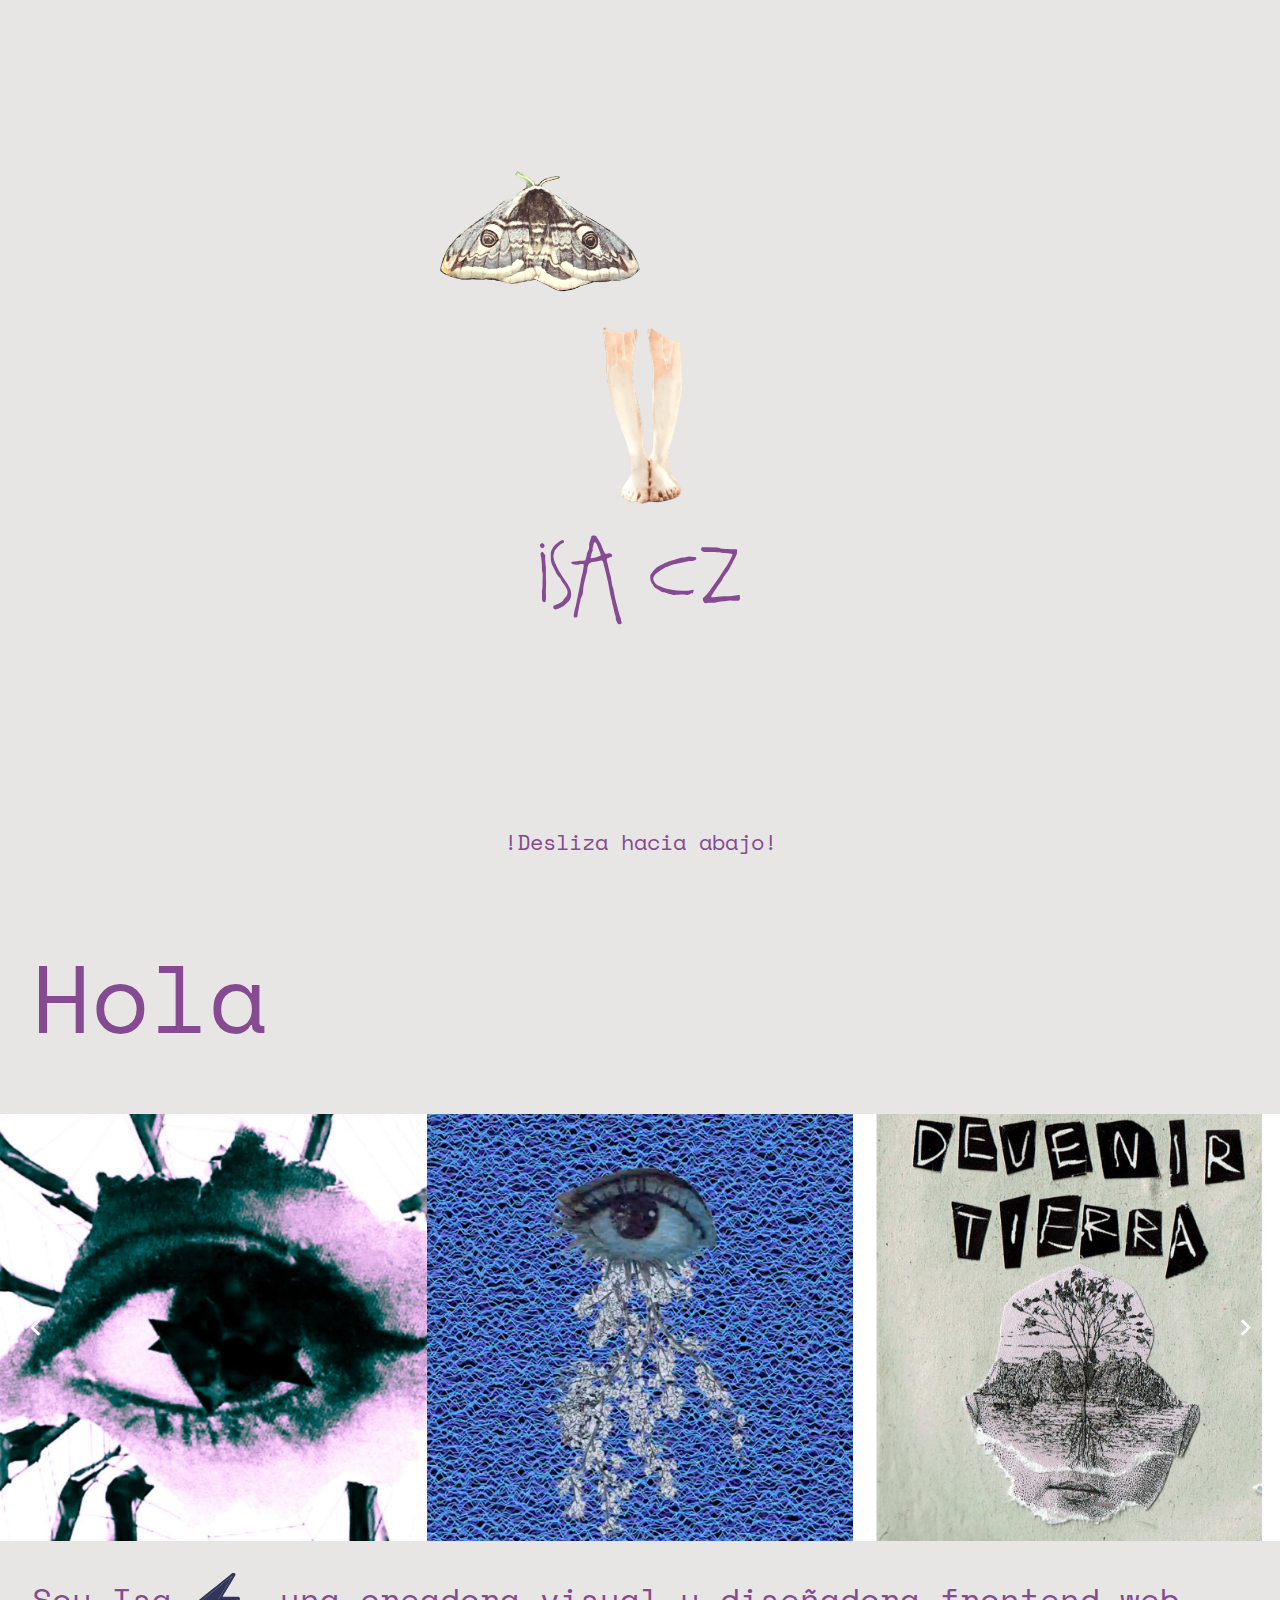
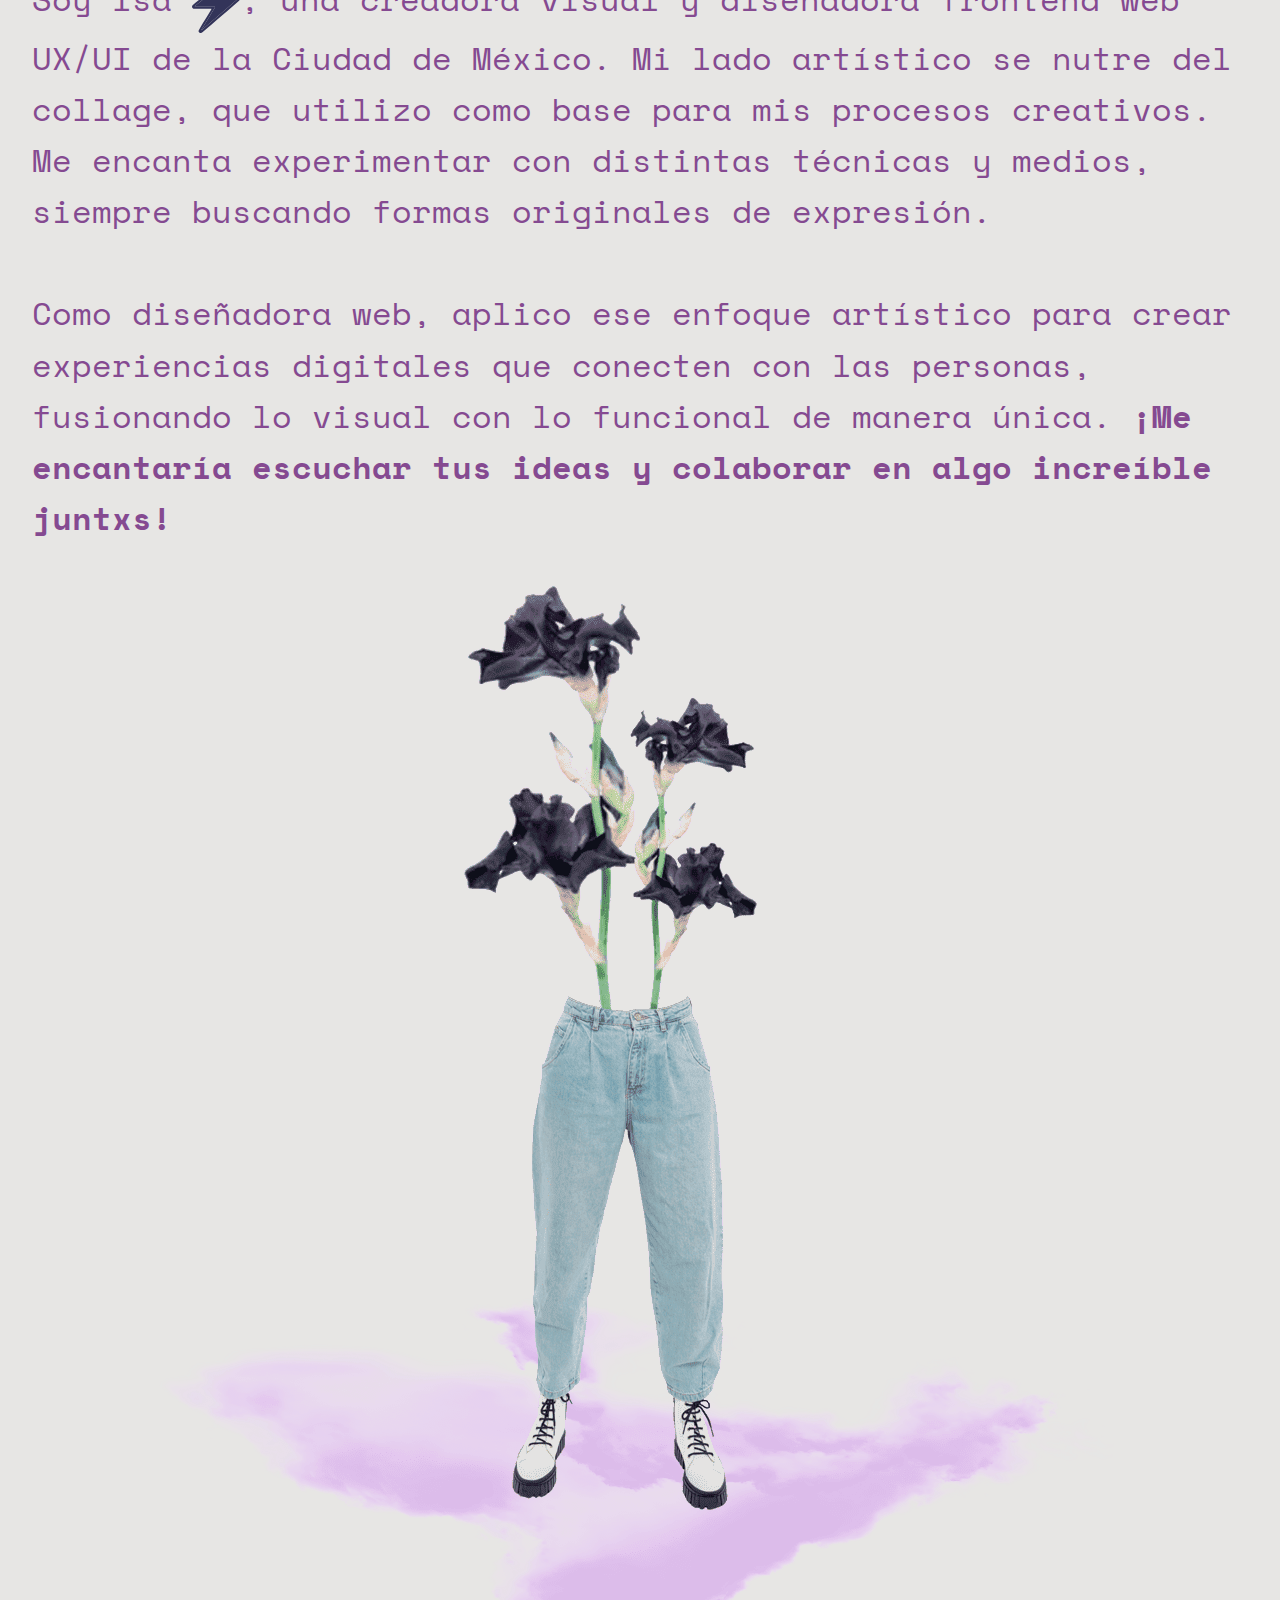
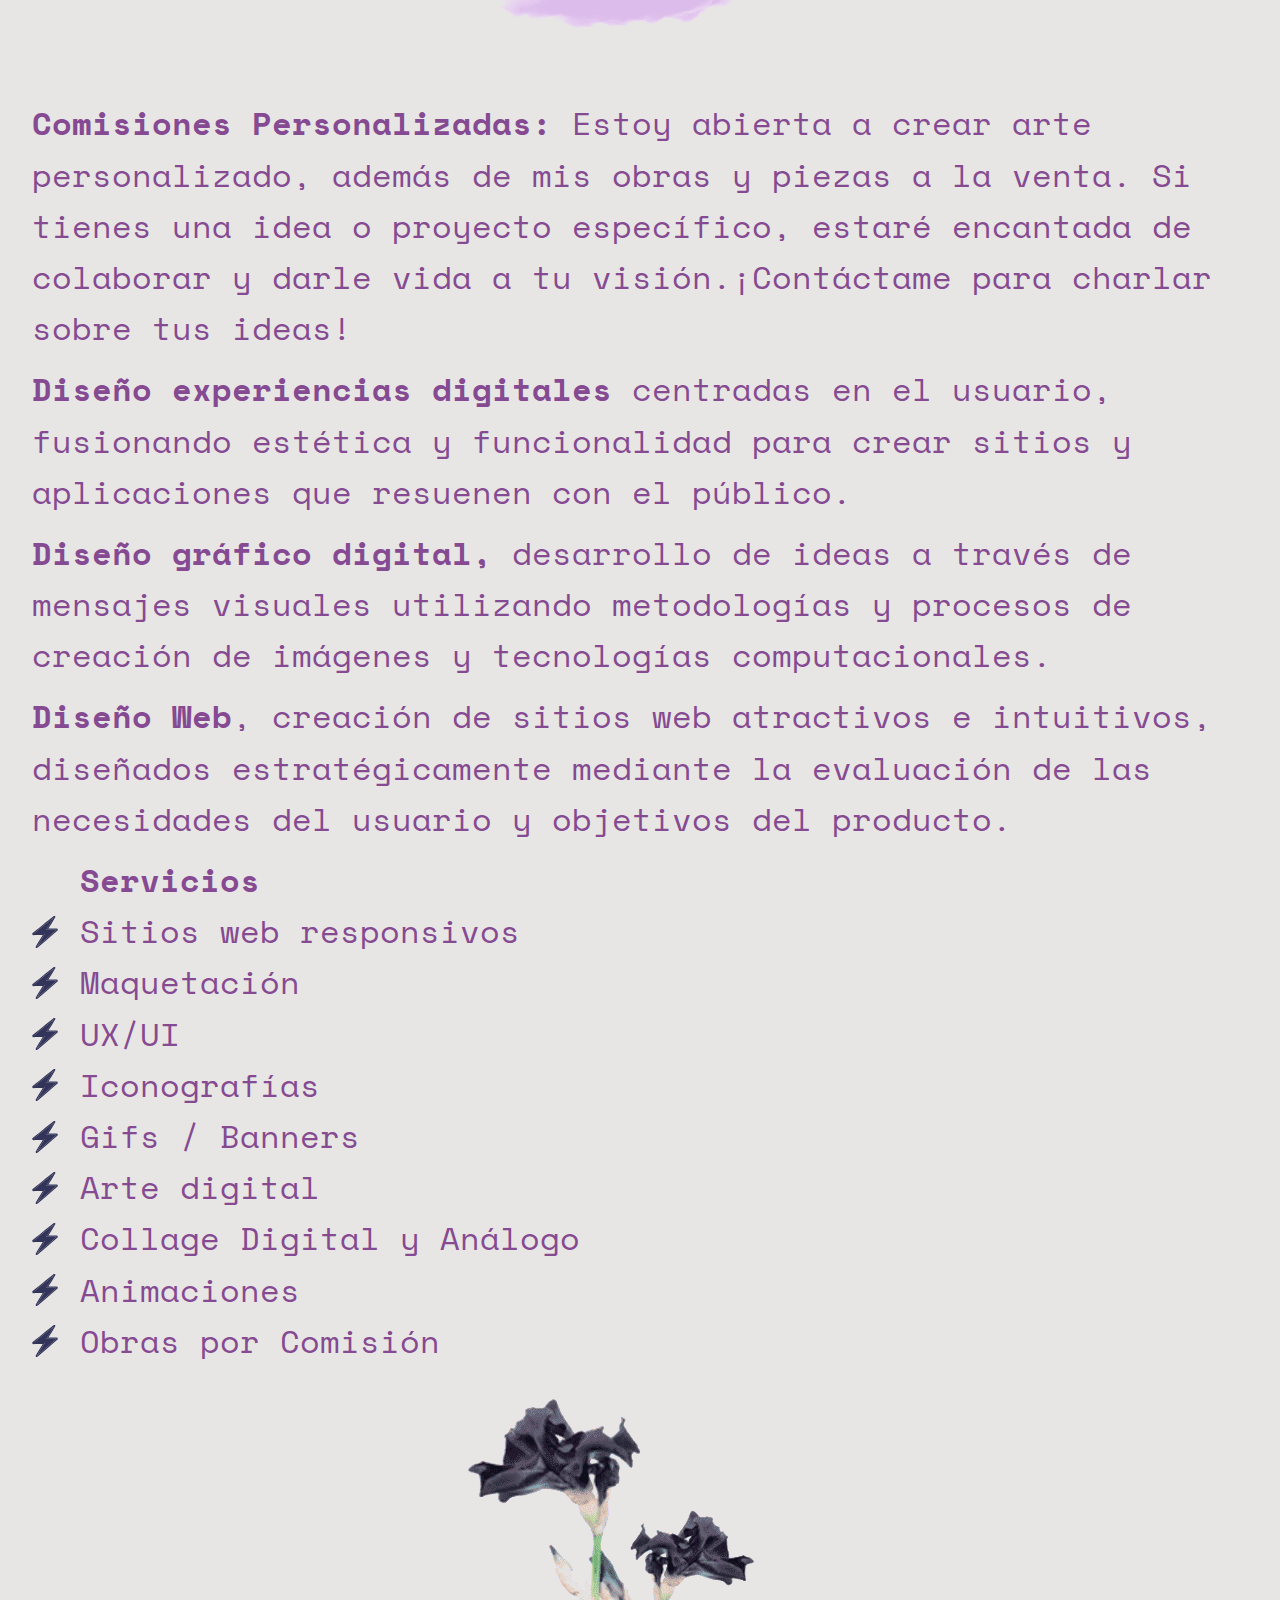
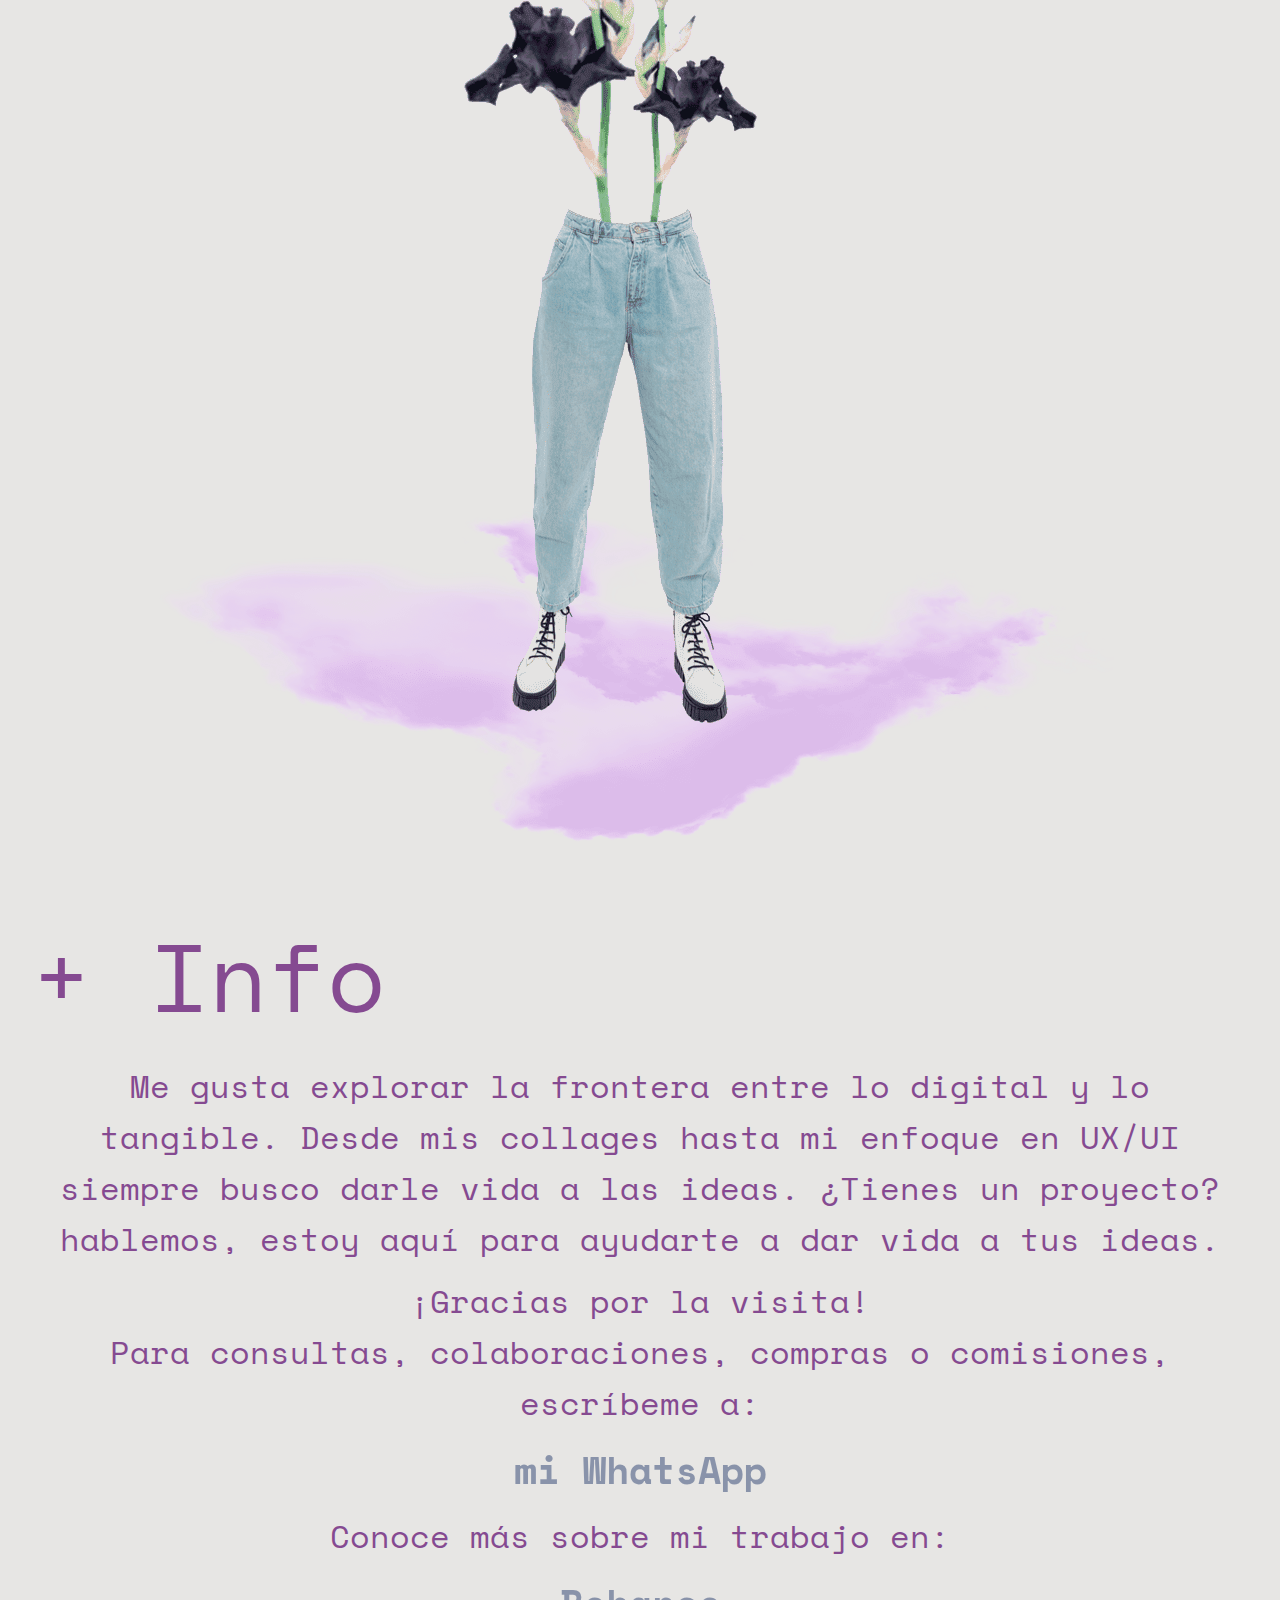
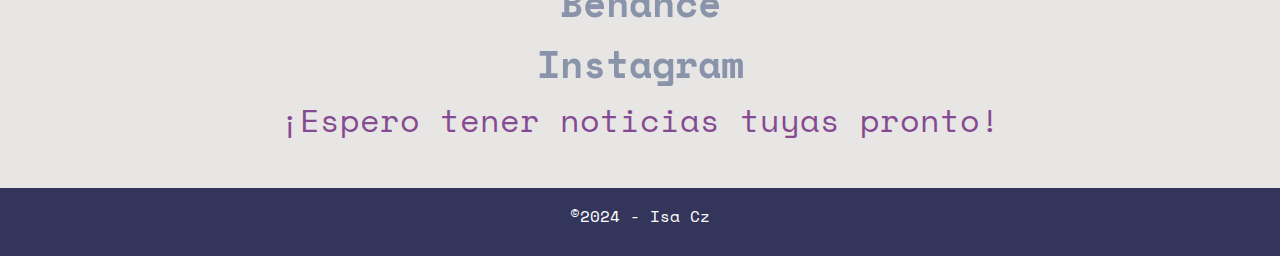
<file: index.html>
<!DOCTYPE html>

<html lang="es">
<head>
    <meta charset="UTF-8">
    <meta name="viewport" content="width=device-width, initial-scale=1.0">
    <meta http-equiv="X-UA-Compatible" content="IE=edge">
    <title>Isa Cz</title>
    <link rel="stylesheet" href="styles/styles.css">
    <link rel="preconnect" href="https://fonts.googleapis.com">
	<link rel="preconnect" href="https://fonts.gstatic.com" crossorigin>
	<link href="https://fonts.googleapis.com/css2?family=Manrope:wght@200;500;800&display=swap" rel="stylesheet"> 
    <link rel="preconnect" href="https://fonts.googleapis.com">
    <link rel="preconnect" href="https://fonts.gstatic.com" crossorigin>
    <link href="https://fonts.googleapis.com/css2?family=Space+Mono:ital,wght@0,400;0,700;1,400;1,700&display=swap" rel="stylesheet">
</head>
<body>

<header>
    <nav>
        <div class="item">
            <div class="firma">
                <img src="imgs/mariposa.png" alt="mariposa" class="mariposa firma-item">
                <img src="imgs/piernas.png" alt="piernas" class="piernas firma-item">
                <!-- Nueva imagen estática para pantallas pequeñas -->
                <img src="imgs/firmaIMG.png" alt="logo simple" class="static-logo">
            </div>
            <div class="firma_txt">
                <img src="imgs/Isa_cz.svg" alt="Isa Cz" width="200" height="100" class="isasvg-hover">
            </div>    
        </div>
      
    
        <!-- Menú oculto -->
        <div id="menu-overlay" class="menu-overlay hidden">
            <div class="menu-content">

                <div id="close-menu" class="close-menu">
                    <svg xmlns="http://www.w3.org/2000/svg" version="1.1" viewBox="0 0 24 24">
                        <polygon class="cls-1" points="13.1 12.9 13.1 12.9 17.6 8.3 16.2 6.9 11.7 11.5 7.1 6.9 5.7 8.3 10.2 12.9 10.2 12.9 10.2 12.9 5.7 17.5 7.1 18.9 11.7 14.3 16.2 18.9 17.6 17.5 13.1 12.9 13.1 12.9"/>
                    </svg>
                </div> 
                <ul> 
                    <li><a href="index.html">Home</a></li>
                    <li><a href="suenos_recurrentes.html">Exploraciones</a></li>
                    <li><a href="web.html">Hello wed-UX/UI</a></li>
                    <li><a href="contacto.html">Contacto</a></li>
                </ul>
            </div>
        </div>
    </nav>

    <!-- Imagen estática para pantallas pequeñas -->
    

    <div class="scroll-indicator">
        <span class="scroll">!Desliza hacia abajo!</span>
    </div>

</header>

    <!-- <div class="container">
    </div>   -->

    <!-- Secciones principales de tu página -->
    <main>
        <div class="container">
            <h1>Hola</h1>
        </div>


        <section class="contenedor" id="slider">

            <div class="control_slider controlL" id="controlL">
                <svg xmlns="http://www.w3.org/2000/svg" viewBox="0 0 24 24" width="24" height="24" fill="#fff">
                    <path d="M15.41 16.58L10.83 12l4.58-4.59L14 6l-6 6 6 6z"/>
                </svg>
            </div>
            <div class="control_slider controlR" id="controlR">
                <svg xmlns="http://www.w3.org/2000/svg" viewBox="0 0 24 24" width="24" height="24" fill="#fff">
                    <path d="M8.59 16.58L13.17 12 8.59 7.41 10 6l6 6-6 6z"/>
                </svg>
            </div>

            <div class="cont_slider" id="cont_slider">
                <a href="suenos_recurrentes.html" class="swiper_slider" id="slider1">
                    <img class="img_slide"  src="imgs/SR/1_suenosRecurrentes.jpg" alt="">
                    <h3 class="titulo_slide"></h3>
                </a>
                <a href="escape.html" class="swiper_slider" id="slider2">
                    <img class="img_slide" src="imgs/5_distorcionesOjo.jpg" alt="">
                    <h3 class="titulo_slide"></h3>
                </a>
                <a href="devenirTierra.html" class="swiper_slider" id="slider3">
                    <img class="img_slide"  src="imgs/7_devenirTierra.jpg" alt="">
                    <h3 class="titulo_slide"></h3>
                </a>
                <a href="suenos.html" class="swiper_slider" id="slider4">
                    <img class="img_slide"  src="imgs/1_teVeo.jpg" alt="">
                    <h3 class="titulo_slide"></h3>
                </a>
                <a href="teVeo.html" class="swiper_slider" id="slider5">
                    <img class="img_slide" src="imgs/2_escape.jpg" alt="">
                    <h3 class="titulo_slide"></h3>
                </a>
                <a href="teVeo.html" class="swiper_slider" id="slider6">
                    <img class="img_slide" src="imgs/8_emo.jpg" alt="">
                    <h3 class="titulo_slide"></h3>
                </a>    
                <a href="teVeo.html" class="swiper_slider" id="slider7">
                    <img class="img_slide" src="imgs/3_devorame.jpg" alt="">
                    <h3 class="titulo_slide"></h3>
                </a>	
            </div> 
        </section>

        <div class="container">

            <section class="contenedor-cajas">

                <div class="caja text">
                
                    <p class="presentacion"><span>Soy Isa <img src="imgs/thunder.svg" alt="Rayo" class="icono-rayo" /></span>, una creadora visual y diseñadora frontend web UX/UI  de la Ciudad de 
                       México. Mi lado artístico se nutre del collage, que utilizo como base para mis procesos creativos. Me encanta experimentar con distintas técnicas y medios, siempre buscando formas originales 
                       de expresión. <br><br>Como diseñadora web, aplico ese enfoque artístico para crear experiencias digitales que conecten con las personas, fusionando lo visual con lo funcional de manera única.
                        <b><span class="bold">¡Me encantaría escuchar tus ideas y colaborar en algo increíble juntxs!</span></b>
                    </p>
                </div>
                <div class="caja imagen">
                    <img src="imgs/represenatcion.png" alt="" class="nube">
                </div>
      

            </section>

            
        </div>


        <!-- <section class="video-contenedor">
            <div class="video-background">
                <iframe></iframe>
            </div>
            
            <div class="contenido">
               
            </div>
        </section> -->
        <div class="container">

            <section class="contenedor-cajas">

                <div class="caja text">
                    <p><span class="bold">Comisiones Personalizadas:</span>  Estoy abierta a crear arte personalizado, además de mis obras y piezas a la venta. 
                        Si tienes una idea o proyecto específico, estaré encantada de 
                        colaborar y darle vida a tu visión.¡Contáctame para charlar sobre tus ideas!</p>
                    <p><span class="bold">Diseño experiencias digitales</span> 
                        centradas en el usuario, fusionando estética y funcionalidad para crear sitios y aplicaciones que resuenen con el público. 
                        </p>
                    <p><span class="bold">Diseño gráfico digital,</span> desarrollo de ideas a través de mensajes visuales utilizando metodologías y 
                        procesos de creación de imágenes y tecnologías computacionales. </p>    
                    <p><span class="bold">Diseño Web</span>, creación de sitios web atractivos e intuitivos, diseñados estratégicamente mediante 
                        la evaluación de las necesidades del usuario y objetivos del producto.</p>    
                   
                    <ul class="servicios">
                        <li><span class="bold">Servicios</span> </li>
                        <li>Sitios web responsivos</li>
                        <li>Maquetación</li>
                        <li>UX/UI</li>
                        <li>Iconografías</li>
                        <li>Gifs / Banners</li>
                        <li>Arte digital</li>
                        <li>Collage Digital y Análogo</li>
                        <li>Animaciones</li>
                        <li>Obras por Comisión</li>
                    </ul>     
                </div>

                <div class="caja imagen">
                    <img src="imgs/represenatcion.png" alt="" class="nube">
                </div>

            </section>
  
        </div>

        <div class="container">

            <h1>+ Info</h1>

            <div class="contacto">
                <p class="">Me gusta explorar la frontera entre lo digital y lo tangible. 
                    Desde mis collages hasta mi enfoque en UX/UI siempre busco darle vida a las ideas.
                    ¿Tienes un proyecto? hablemos, estoy aquí para ayudarte a dar vida a tus ideas.</p>
                <p>¡Gracias por la visita! <br>
                    Para consultas, colaboraciones, compras
                    o comisiones, escríbeme a:<br>
                    <ul class="contacto"></ul>
                        <li><a href="https://wa.me/525529712401?text=Hola,%20me%20gustaría%20saber%20más%20información" class="enlace" target="_blank">mi WhatsApp</a></li>

                    </ul></p>	
                   <p> Conoce más sobre mi trabajo en: </p>
                    <ul class="contacto">
                        <li><a href="https://www.behance.net/isabelaragon" target="_blank" class="enlace">Behance</a></li>
                        <li><a href="https://www.instagram.com/entranavajas/" target="_blank" class="enlace">Instagram</a></li>
                    </ul>
                    <p>¡Espero tener noticias tuyas pronto!</p>
    
            </div>
        </div>


   

    </main>

    <!-- Pie de página -->
    <footer>
        <p class="footer">&copy;2024 - Isa Cz</p>
    </footer>
    
   

    <!-- Agrega scripts aquí  -->
    <script src="https://code.jquery.com/jquery-3.6.0.min.js" integrity="sha256-/xUj+3OJU5yExlq6GSYGSHk7tPXikynS7ogEvDej/m4=" crossorigin="anonymous"></script>
	<script src="https://cdnjs.cloudflare.com/ajax/libs/popper.js/1.14.0/umd/popper.min.js" integrity="sha384-cs/chFZiN24E4KMATLdqdvsezGxaGsi4hLGOzlXwp5UZB1LY//20VyM2taTB4QvJ" crossorigin="anonymous"></script>
	<script src="https://stackpath.bootstrapcdn.com/bootstrap/4.1.0/js/bootstrap.min.js" integrity="sha384-uefMccjFJAIv6A+rW+L4AHf99KvxDjWSu1z9VI8SKNVmz4sk7buKt/6v9KI65qnm" crossorigin="anonymous"></script>

    <script src="https://code.jquery.com/jquery-3.6.0.min.js" integrity="sha256-/xUj+3OJU5yExlq6GSYGSHk7tPXikynS7ogEvDej/m4=" crossorigin="anonymous"></script>
	<script src="https://cdnjs.cloudflare.com/ajax/libs/popper.js/1.14.0/umd/popper.min.js" integrity="sha384-cs/chFZiN24E4KMATLdqdvsezGxaGsi4hLGOzlXwp5UZB1LY//20VyM2taTB4QvJ" crossorigin="anonymous"></script>
	<script type="text/javascript" src="js/js.js"></script>
</body>
</html>
</file>
<file: styles/styles.css>
/* .space-mono-regular {
    font-family: "Space Mono", monospace;
    font-weight: 400;
    font-style: normal;
  }
  
  .space-mono-bold {
    font-family: "Space Mono", monospace;
    font-weight: 700;
    font-style: normal;
  }
  
  .space-mono-regular-italic {
    font-family: "Space Mono", monospace;
    font-weight: 400;
    font-style: italic;
  }
  
  .space-mono-bold-italic {
    font-family: "Space Mono", monospace;
    font-weight: 700;
    font-style: italic;
} */

/* Elimina el margen y padding predeterminado de los navegadores */
* {
    margin: 0;
    padding: 0;
    box-sizing: border-box;
}

body {
    font-family: "Space Mono", monospace;
    line-height: 1.6;
    color: #854a91;
    background-color: #e7e6e4;
}

h1,
h2 {
    margin-bottom: 20px;
}

h1 {
    font-size: 6rem;
    font-weight: 300;
    line-height: 50px;
    text-align: left;
    line-height: 130px;
}

p {
    margin-bottom: 10px;
    font-size: 2rem;
    font-weight: 300;
}

li {
    list-style: none; 
}

span.bold {
    font-weight: 600;
}
/* @media (max-width: 600px){
    span.bold {
        font-weight: 300;
    }   
} */

div.container {
    max-width: 1800px;
    /* Ancho máximo del contenido */
    margin: 0 auto;
    padding: 2rem 2rem;
}

/* -------------------------------------------------------- */
/* ******************  header  ********************* */
/* -------------------------------------------------------- */

header {
    max-width: 1800px;
    margin: 0 auto; 
    padding: 0;

    display: flex;
    justify-content: flex-start; 
    align-items: center; 
    height: 100vh; 
    position: relative; 
}

#slider {
    margin-top: 0; /* Asegúrate que el slider esté alineado */
}


/* Estilos para el indicador de scroll (flecha) */
.scroll-indicator {
    position: absolute;
    bottom: 20px; /* Coloca la flecha cerca de la parte inferior del header */
    left: 50%; /* Centra horizontalmente */
    transform: translateX(-50%); /* Ajusta el centro exacto */
    z-index: 2;
}

/* Estilo para la flecha */
.scroll-indicator .scroll {
    font-size: 1.4rem;
    animation: slideDown 1.5s infinite; /* Aplica una nueva animación de deslizamiento */
    cursor: pointer;
    display: inline-block;
    text-align: center; /* Centra la flecha o el texto */
    margin-bottom: 20px; /* Espacio para separación */
}

/* Nueva animación de deslizamiento hacia abajo */
@keyframes slideDown {
    0%, 100% {
        transform: translateY(0); /* Posición inicial */
    }
    50% {
        transform: translateY(20px); /* Mueve hacia abajo para indicar scroll */
    }
}

/* Para hacer que la flecha o el texto sea visible en pantallas más pequeñas */
@media (max-width: 768px) {
    .scroll-indicator .scroll {
        font-size: 1rem; /* Aumenta el tamaño para pantallas pequeñas */
    }
}


/* -------------------------------------------------------- */
/* ******************  menú ********************* */
/* -------------------------------------------------------- */

nav {
    width: 100%;
    height: auto;
    display: flex;
    flex-direction: column;
    justify-content: center;
    align-items: center;
    position: fixed;
    top: 0;
    left: 0;
    z-index: 1000;
    transition: all 0.5s ease; /* Suaviza las transiciones */
}


nav.scrolled {
    top: 10px; /* Se mantiene un poco debajo del borde superior */
    left: auto;
    right: 20px; /* Alineado a la derecha */
    width: 150px; /* Menú más pequeño */
    height: auto;
    display: flex;
    justify-content: flex-end; /* El contenido se alinea a la derecha */
    
}

nav.scrolled .firma {
    height:150px; /* Se reduce la firma */
}

nav.scrolled .firma-item {
    max-height: 50%; /* Tamaño más pequeño para las imágenes */
    object-fit: contain;
    
}

nav.scrolled .isasvg-hover {
    width: 100px; /* Tamaño más pequeño para el nombre artístico */
    height: auto;
}

div.item {
    position: relative;
    cursor: pointer;
    transform: translate(0%, 50%);
}

div.firma {
    width: auto;
    height: 20rem;
}

img.firma-item {
    max-width: 100%;
    /* Asegura que la imagen no exceda el ancho del contenedor */
    max-height: 100%;
    /* Asegura que la imagen no exceda la altura del contenedor */
    object-fit: contain;
    transition: transform 0.3s ease;
    position: absolute;
    left: 0;
    transform: translate(-50%, -50%);  
}

div.firma img:nth-child(1) {
    left: 0%;
    top: 5%;
    transform: translate(-50%, -50%);
    z-index: 2;
}

div.firma img:nth-child(2) {
    left: 50%;
    top: 49%;
    transform: translate(-50%, -50%);
    z-index: 1;
}

.mariposa {
    animation: aleteo .8s linear alternate infinite;
}


@keyframes aleteo {

    0%,
    100% {
        transform: rotate(0deg) scale(1);
        /* Mantén scale en 1 */
    }

    25% {
        transform: rotate(2deg) scale(1);
        /* Mantén scale en 1 */
    }

    50% {
        transform: rotate(0deg) scale(0.95);
        /* Escala un poco más pequeño */
    }

    75% {
        transform: rotate(2deg) scale(1);
        /* Mantén scale en 1 */
    }

    100% {
        transform: rotate(0deg) scale(1);
        /* Mantén scale en 1 */
    }
}
.firma_txt{
    width: 100%;
    display:flex;
}
.isasvg-hover {
    transition: transform 0.3s ease, opacity 0.3s ease;    
}

.isasvg-hover:hover {
    transform: scale(1.1);
    opacity: 0.8;
}
@media (max-width: 768px) {
    div.item {
        transform: translate(0%, 40%);
    }
}
@media (max-width: 375px) {
    div.item {
        transform: translate(0%, 20%);
    }
}

@media not all and (min-resolution: 0.001dpcm) { 
    @supports (-webkit-appearance:none) {
      /* Tus estilos específicos para Safari */
      div.item {
          transform: translate(0%, 45%); /* Ajuste solo para Safari */
      }
    }
  }
  
/* Ocultar la imagen pequeña por defecto */
.static-logo {
    display: none;
}

/* Mostrar la imagen pequeña solo en pantallas pequeñas (<= 768px) cuando se hace scroll */
@media (max-width: 768px) {


    .static-logo {
        display: none;  /* Oculta por defecto en pantallas pequeñas hasta que haya scroll */
    }

    /* Ocultar las imágenes de la mariposa y las piernas al hacer scroll en pantallas pequeñas */
    .scrolled .mariposa,
    .scrolled .piernas {
        display: none;
    }

    /* Ocultar el texto de 'Isa Cz' al hacer scroll en pantallas pequeñas */
    .scrolled .firma_txt {
        display: none;
    }

    /* Mostrar la imagen pequeña cuando se hace scroll en pantallas pequeñas */
    .scrolled .static-logo {
        display: block;
        position: fixed; /* Se mantiene fija al hacer scroll */
        left: -5px; /* Ajustar según el diseño */
        top: 10px;  /* Ajustar según el diseño */
        width: 80px; /* Ajustar tamaño según se necesite */
        height: auto;
    }
}

/* Ocultar el menú por defecto */

.menu-overlay {
    position: fixed;
    top: 0;
    left: 0;
    width: 100%;
    height: 100%;
    background: linear-gradient(#BE75BF, #D08FD9, #C599F2, #B488F2, #A47ED9);
    /* background: linear-gradient(#914a8b, #854a91); */
    /* background-color:#854a91; */
    display: flex;
    justify-content: center;
    align-items: center;
    visibility: hidden;
    opacity: 0;
    transition: visibility 0s, opacity 0.3s ease;
    z-index: 999;  
}

/* Mostrar el menú */
.menu-overlay.active {
    visibility: visible;
    opacity: 1;
}

.menu-content {
    text-align: center;
    color: #FFF;
}

.menu-content ul {
    list-style: none;
    padding: 0;
}

.menu-content ul li {
    margin: 20px 0;
}

.menu-content ul li a {
    color: #FFF;
    font-size: 2rem;
    text-decoration: none;
    transition: color 0.3s ease, font-size 0.3s ease;
}
.menu-content ul li a:hover {
    color: #854a91;  
    font-size: 2.2rem; 
}

/* Botón de cerrar el menú */
.close-menu {
    position: absolute;
    top: 20px;
    right: 30px;
    width: 40px; /* Ajusta el tamaño del SVG */
    height: 40px; /* Ajusta el tamaño del SVG */
    display: flex;
    justify-content: center;
    align-items: center;
    cursor: pointer;
    transition: transform 0.3s ease, fill 0.3s ease;
}
.close-menu svg {
    width: 100%; /* SVG se ajusta al contenedor */
    height: 100%;
    fill: #FFF;
    transition: transform 0.3s ease, fill 0.3s ease; 
}

.close-menu:hover svg {
    transform: scale(1.2);
    fill: #854a91; 
}





/* -------------------------------------------------------- */
/* ******************  Empieza Slider  ********************* */
/* -------------------------------------------------------- */

.contenedor {
    width: 100%;
    overflow: hidden;
    position: relative;

}
.control_slider {
    position: absolute;
    width: 40px;
    height: 40px;
    z-index: 20;
    top: 50%;
    transform: translateY(-50%);
    cursor: pointer;
    display: flex;
    justify-content: center;
    align-items: center;
    transition: transform 0.3s ease, fill 0.3s ease;
    background-color: transparent; /* Eliminamos el fondo circular */
}


.control_slider svg {
    width: 33px;
    height: 33px;
    fill: #fff;
    transition: transform 0.3s ease, fill 0.3s ease;
}

.control_slider:hover svg {
    /* background-color: rgba(0, 0, 0, .8); */
    transform: scale(1.2);
    fill: #854a91;
}

.controlL {
    left: 15px;
}

.controlR {
    right: 15px;
}


.cont_slider {
    width: 200%;
    height: auto;
    overflow: auto;

}

.swiper_slider {
    width: calc(100% / 8);
    float: left;
    display: block;
    position: relative;
    background-color: #8993aa;
    overflow: hidden;
    height: calc(100% / 8);
    /* Ajustar altura para que se mantenga cuadrada */
}

.desaparece {
    width: 0 !important;
}


.img_slide {
    transition-duration: .4s;
    display: block;
    width: 100%;
    height: 100%;
    /* Ajustar para que la imagen llene el contenedor cuadrado */
    overflow: hidden;
    object-fit: cover;
    object-position: center;
}

.swiper_slider:hover .img_slide {
    transform: scale(1.2);
    opacity: .4;
}

.titulo_slide {
    width: 100%;
    position: absolute;
    top: 50%;
    transform: translateY(-50%);
    text-align: center;
    color: #854a91;
    visibility: hidden;
    font-size: 4rem;
    font-weight: 300;
}

.swiper_slider:hover .titulo_slide {
    visibility: visible;
}


/* -------------------------------------------------------- */
/* ******************  presentación  ********************* */
/* -------------------------------------------------------- */

.icono-rayo {
    width: 3rem; /* Ajusta el tamaño del ícono */
    height: auto;
    vertical-align: middle; /* Alinea el ícono con el texto */
}

@media (max-width: 600px) { 
    .icono-rayo {
        width: 2rem; 
    }
}


/* div.text {
    max-width: 50%;

} */

.contenedor-cajas {
    width: 100%;
    height: auto;
    /* display: flex;
    flex-direction: row;
    justify-content: center;
    align-items: center; */
}

.caja.imagen {
    display: flex;
    justify-content: center;
    align-items: center;
    overflow: hidden;
}


.caja.imagen img {
    max-width: 100%;
    height: auto;
    
}
.img24{
    transition-duration: .4s;
    display: block;
    width: 100%;
    height: 100%;
    overflow: hidden;
    object-fit: cover;
    object-position: center;
}

.caja.imagen:hover .img24{
    transform: scale(1.2);
    opacity: .4;
}
/* Media Query para pantallas pequeñas */
@media (max-width: 768px) {
    .contenedor-cajas {
        flex-direction: column; /* Las cajas estarán una arriba de la otra en pantallas más pequeñas */
    }
    
    .caja {
        margin-bottom: 20px; /* Añadir espacio entre las cajas cuando se apilan */
    }

    .caja.imagen {
        justify-content: center;
        align-items: center;
    }

    div.container {
        padding: 2rem 2rem;
    }

    div.text {
        max-width: 100%;
    
    }
    p {
        margin-bottom: 8px;
        font-size: 1.5rem;
        font-weight: 200;
    }
}
/* -------------------------------------------------------- */
/* ******************  Video  ********************* */
/* -------------------------------------------------------- */

/* Asegura que el contenedor cubra todo el ancho y alto del viewport */
.video-contenedor {
    position: relative;
    width: 100%;
    height: 60vh; /* 100% del alto del viewport */
    overflow: hidden;
    border: 1px solid red; 
}

/* El contenedor para el iframe de YouTube */
.video-background {
    position: absolute;
    top: 0;
    left: 0;
    width: 100%;
    height: 100%;
    overflow: hidden;
    z-index: -1; /* El video va por detrás del contenido */
}

/* Ajusta el iframe de YouTube para que ocupe todo el contenedor */
.video-background iframe {
    position: absolute;
    top: 0;
    left: 0;
    width: 100%;
    height: 100%;
    pointer-events: none; /* Para que no se pueda hacer clic en el video */
    object-fit: cover; /* Hace que el video ocupe el espacio sin deformarse */
}

/* Estilo del contenido sobre el video */
.contenido {
    position: absolute;
    top: 50%;
    left: 50%;
    transform: translate(-50%, -50%);
    color: #fff;
    text-align: center;
    z-index: 10; /* El contenido debe estar encima del video */
    padding: 1rem;
}

/* Mejora para pantallas pequeñas */
@media (max-width: 768px) {
    .video-contenedor {
        height: 70vh; /* Reduce la altura del contenedor en pantallas pequeñas */
    }

    .contenido {
        font-size: 1.2rem; /* Ajusta el tamaño de texto */
        padding: 0.5rem; /* Menos padding para pantallas pequeñas */
    }

    .video-background iframe {
        object-fit: contain; /* Evita que se recorte el video en pantallas pequeñas */
    }
}

/* Ajuste adicional para pantallas muy pequeñas (por ejemplo, móviles) */
@media (max-width: 480px) {
    .video-contenedor {
        height: 60vh; /* Aún más pequeña para móviles */
    }

    .contenido {
        font-size: 1rem; /* Texto más pequeño en móviles */
    }

    .video-background iframe {
        object-fit: contain; /* El video se adapta mejor a pantallas más pequeñas */
    }
}
/* -------------------------------------------------------- */
/* ******************  servicios  ********************* */
/* -------------------------------------------------------- */

ul.servicios {
    text-decoration: none;
    display: inline-block;
    margin-right: 2%;
    padding: 0;
}

ul.servicios li {
    list-style: none;
    font-size: 2rem;
    font-weight: 300;
    position: relative; /* Añadido para posicionar el icono correctamente */
    padding-left: 1.5em; /* Ajustar el espacio a la izquierda para el icono */
}
@media (max-width: 768px){
    ul.servicios li {
        font-size: 1rem;
    }
}

ul.servicios li::before {
    content: ""; /* Ya no usaremos "⚡", sino un SVG como fondo */
    display: inline-block;
    width: 1em;
    height: 1em; /* Tamaño del icono */
    position: absolute;
    left: 0;
    top: 50%;
    transform: translateY(-50%);
    background-image: url('../imgs/thunder.svg'); /* Aquí se coloca la ruta de tu icono SVG */
    background-size: contain; /* Asegura que el SVG se escale adecuadamente */
    background-repeat: no-repeat;
}

ul.servicios li:nth-child(1)::before {
    content: none; /* No mostrar el ícono en el primer elemento, si es necesario */
}

.nube {
    animation: mover 20s linear infinite;
}

@keyframes mover {
    0%, 100% {
    transform: translate(0, 0);
    }

    50% {
    transform: translate(50px, 0);
    }

    80% {
    transform: translate(-50px, 0);
    }

}
/* -------------------------------------------------------- */
/* ******************  contacto  ********************* */
/* -------------------------------------------------------- */

div.contacto {
    text-align: center;
    margin-bottom: 10px;
    font-size: 2rem;
    font-weight: 300;
}


footer {
    text-align: center;
    padding: 1rem;
    background-color: #33355a;
    color: #fff;
   
}
p.footer {
    font-size: 1rem;
}
.enlace {
    position: relative;
    display: inline-block;
    font-size: 1.2em;
    font-weight: 600;
    color: #8993aa;
    overflow: hidde;
    background: linear-gradient(to right, #d2b3d8, #ac72b7 50%, #8993aa 50%);
    background-clip: text;
    -webkit-background-clip: text;
    -webkit-text-fill-color: transparent;
    background-size: 200% 100%;
    background-position: 100%;
    transition: background-position 275ms ease;
    text-decoration: none; /* text decorations are clipped in WebKit browsers */   
}

.enlace:hover {
    background-position: 0 100%;
    
}
@media (max-width: 768px) {
    .enlace {
        font-size: .8em; 
    }
}

/* -------------------------------------------------------- */
/* ******************  Plantilla  ********************* */
/* -------------------------------------------------------- */
/* -------------------------------------------------------- */
/* ******************  Contenedor imags/videos  ********************* */
/* -------------------------------------------------------- */


/* Contenedor de multimedia */
.contenMulti {
    display: flex;
    flex-wrap: wrap; 
    justify-content: space-between; 
    gap: 20px; 
    position: relative;
}


.imgs_video {
    flex: 1 1 30%; 
    max-width: 30%; 
    height: 100%;
    display: flex;
    flex-direction: column;
    justify-content: flex-start;
    align-items: left;
    gap:20px;
    position: relative;
    overflow: hidden; /* Asegura que las imágenes y videos no excedan el contenedor */
    opacity: 1;
    transform: translateY(30px); 
    transition: transform 0.5s ease-out; /* Suaviza el movimiento en scroll */    
    
}

/* Estilo para imágenes y videos dentro de los divs */
.imgs_video img, .imgs_video video {
    width: 100%; /* Ocupa todo el ancho del contenedor */
    height: auto; /* Mantiene la proporción original */
    object-fit: cover; /* Asegura que las imágenes y videos se adapten sin distorsionarse */
}
.txt {
    font-size: 2rem;    
}

/* Ajuste para pantallas más pequeñas */
@media (max-width: 768px) {
    .imgs_video {
        flex: 1 1 100%; /* Cada imagen o video ocupa el 100% del ancho */
        max-width: 100%; /* Asegura que no exceda el contenedor */
    }
    
    .txt {
        font-size: 1.5rem; /* Ajusta el tamaño del texto en pantallas pequeñas */
    }
    
}


/* Por defecto, las imágenes y videos están ligeramente translúcidos y desplazados */
/* .imgs_video {
    opacity: 0;
    transform: translateY(30px); 
    transition: transform 0.8s ease-out, opacity 0.8s ease-out; 
} */

/* Cuando el contenedor es visible, se aplican estos estilos */
.imgs_video.visible {
    opacity: 1; 
    transform: translateY(0); 
}


/* -------------------------------------------------------- */
/* ******************  Texto  ********************* */
/* -------------------------------------------------------- */
.header {
    height: 25rem;  
}
@media (max-width: 768px){
    .header {
        height: 25rem;  
    } 
}
h1.titulo {
    padding: 2rem 2rem;
    font-size: 6rem;
    font-weight: 300;
    line-height: 130px;
    text-align: left;
    margin: 0;
    z-index: 1; 
}
h2.titulo {
    font-size: 3rem; 
    font-weight: 500; 
}
@media (max-width: 768px){
    h1.titulo {
        font-size: 3rem;
    }
    h2.titulo {
        font-size: 2rem; 
    }
    p {
        margin-bottom: 10px;
        font-size: 1rem;
        font-weight: 300;
    }
}
@media (max-width: 450px){
    h1.titulo {
        font-size: 2rem;
    }
}

div.info {
    margin-top: 10rem;
}
.info p {
    text-align: left;
}

/* -------------------------------------------------------- */
/* ******************  botones atras/next    ********************* */
/* -------------------------------------------------------- */


.navigation-buttons {
    display: flex;
    justify-content: center;
    gap: 2rem; 
    margin: 2rem 0; /* Márgenes para dar espacio al footer */
}

.btn-nav {
    padding: 0.4rem 1rem;
    font-weight: bold;
    text-decoration: none;
    position: relative;
    display: inline-block;
    font-size: 1.2rem;
    color: #8993aa; 
    overflow: hidden;
    background: linear-gradient(to right, #d2b3d8, #ac72b7 50%, #8993aa 50%);
    background-clip: text;
    -webkit-background-clip: text;
    -webkit-text-fill-color: transparent;
    background-size: 200% 100%;
    background-position: 100%;
    transition: background-position 275ms ease;
}

.btn-nav:hover {
    background-position: 0 100%; 
    color: transparent; 
}

@media (max-width: 768px) {
    .btn-nav {
        font-size: 1rem;
    }
}
</file>
